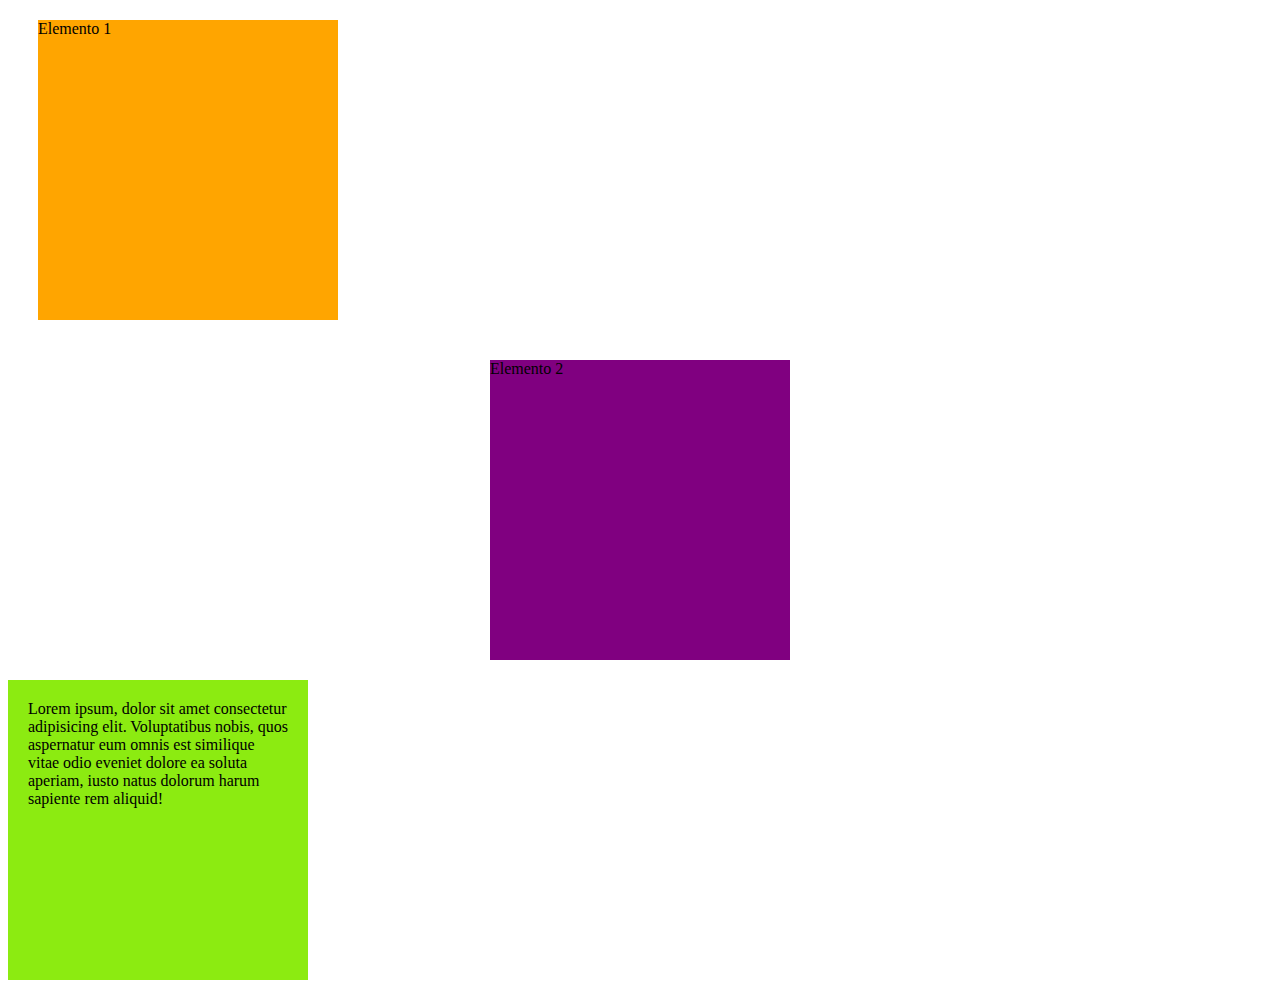
<file: Introducao_CSS/Propriedades_Dimensionamento_e_espacamento/index.html>
<!DOCTYPE html>
<html lang="en">
<head>
    <meta charset="UTF-8">
    <meta name="viewport" content="width=device-width, initial-scale=1.0">
    <title>Propriedades basicas do CSS</title>

    <style>
        div{
            width: 300px;
            height: 300px;
        }

        #elemento-01{
            background: orange;
            margin: 20px 10px 40px 30px;
        }

        #elemento-02{
            margin-top: 10px;
            background: purple;
            margin: 20px auto;

        }

        #elemento-03{
            background: rgb(140, 235, 17);
            padding: 20px;
            box-sizing: border-box;
            

        }


    </style>
</head>
<body>

    
    <div id="elemento-01">Elemento 1</div>
    <div id="elemento-02">Elemento 2</div>
    <div id="elemento-03">Lorem ipsum, dolor sit amet consectetur adipisicing elit. Voluptatibus nobis, quos aspernatur eum omnis est similique vitae odio eveniet dolore ea soluta aperiam, iusto natus dolorum harum sapiente rem aliquid!</div>


</body>
</html>
</file>
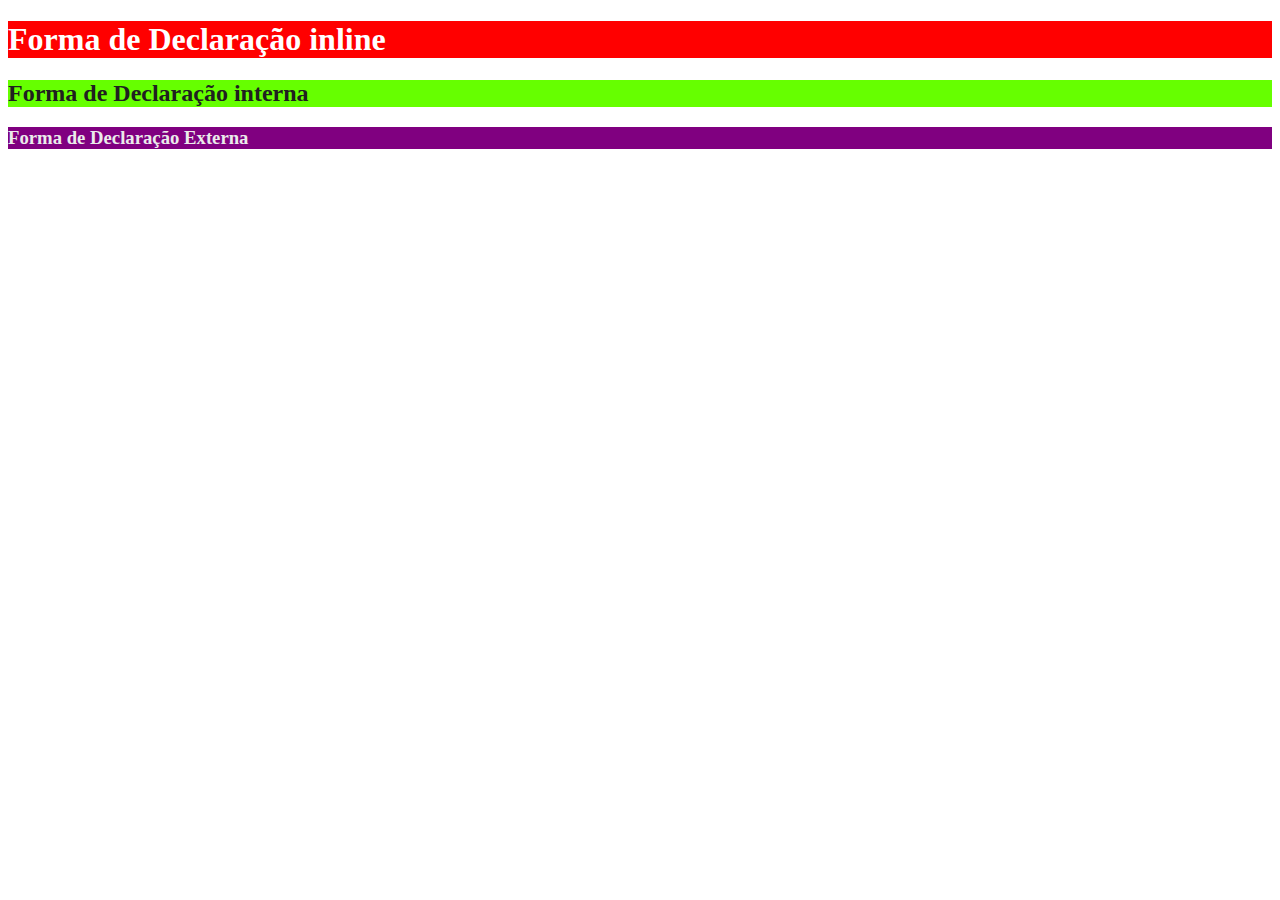
<file: Introducao_CSS/Declaracoes_CSS/declarao.html>
<!DOCTYPE html>
<html lang="pt-BR">
<head>
    <meta charset="UTF-8">
    <meta name="viewport" content="width=device-width, initial-scale=1.0">
    <title>Formas de Declaracao</title>

    <link rel="stylesheet" href="./assets/css/style.css"> 

    <style>
        h2{
            background: rgb(102, 255, 0);
            color: rgb(32, 32, 32);
        }
        
    </style>
</head>
<body>
    <h1 style="background: red; color: white;"> Forma de Declaração inline</h1>
    <h2> Forma de Declaração interna</h2>
    <h3> Forma de Declaração Externa</h3>

    
</body>
</html>
</file>
<file: Introducao_CSS/Declaracoes_CSS/assets/css/style.css>
h3 {
    background: purple;
    color: rgb(235, 235, 235);
}
</file>
